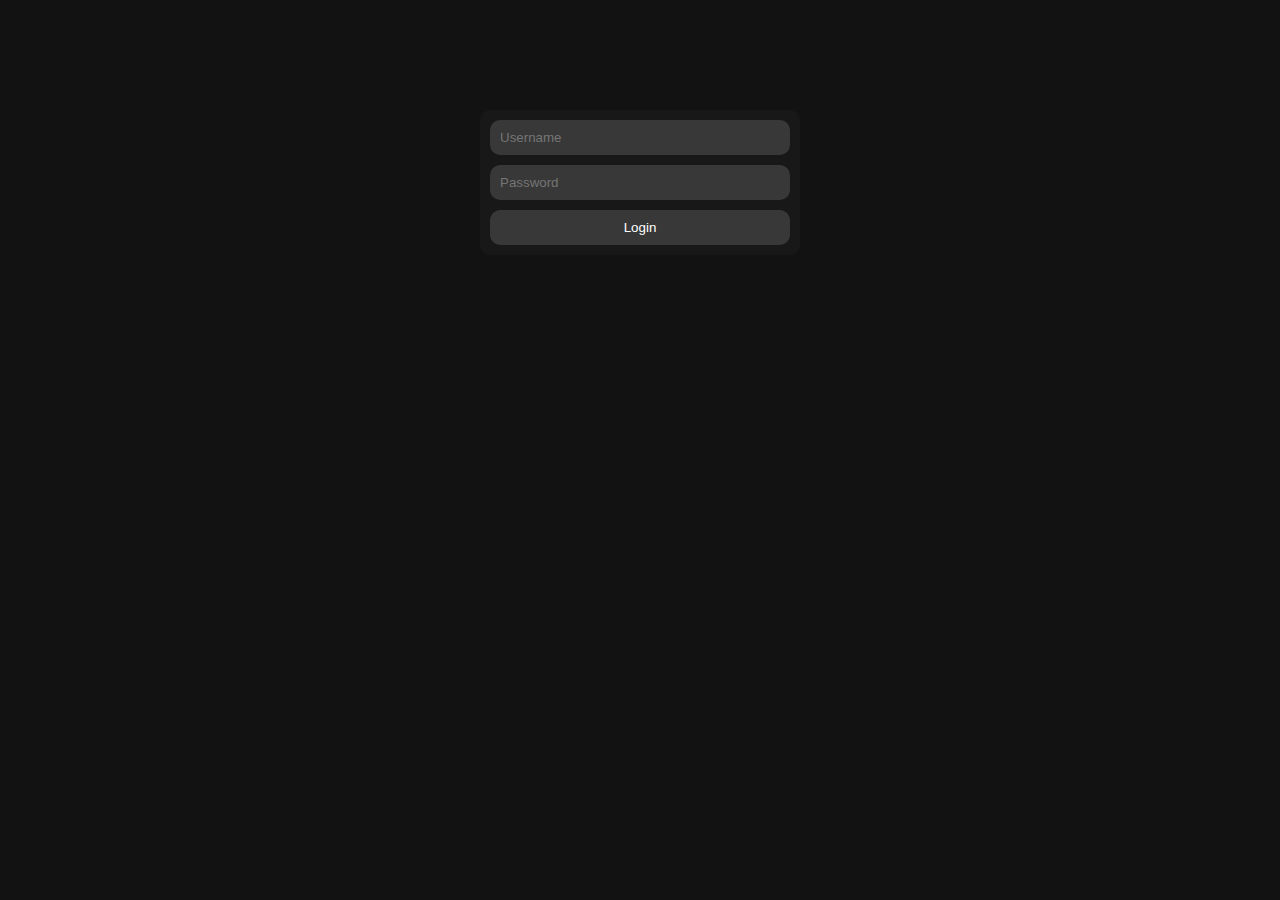
<file: index.html>
<!doctype html><html lang="en"><head><meta charset="utf-8"/><meta name="viewport" content="width=device-width,initial-scale=1"/><link rel="icon" href/><title>Leo Alexander</title><script type="text/javascript">!function(n){if("/"===n.search[1]){var a=n.search.slice(1).split("&").map((function(n){return n.replace(/~and~/g,"&")})).join("?");window.history.replaceState(null,null,n.pathname.slice(0,-1)+a+n.hash)}}(window.location)</script><script defer="defer" src="/static/js/main.0cc8bc9b.js"></script><link href="/static/css/main.14576e62.css" rel="stylesheet"></head><body><noscript></noscript><div id="root"></div></body></html>
</file>
<file: static/css/main.14576e62.css>
nav{background-color:#181818;border-radius:10px;display:flex}nav>a[href][data-discover]{margin:10px;text-align:center;width:100%}.login{background-color:#181818;border-radius:10px;margin:100px auto 0;padding:10px;width:300px}.login>div{margin-top:10px}.login>input:first-child{margin-top:0}.viewNote{background-color:#181818;border-radius:10px;margin-top:10px;padding:10px}.viewNote>h1{overflow-wrap: break-word;margin:0;text-align:center}.viewNote>ul{list-style-type:none;margin:0;padding:0}.viewNote>ul>li>div{display:flex;margin-top:10px}.viewNote>ul>li>div>span{overflow: hidden;align-content:center;background-color:#383838;border-radius:10px;display:block;padding-left:10px;width:100%}.viewNote>ul>li>div>button{margin:0 0 0 10px;width:100px}.createNote{background-color:#181818;border-radius:10px;margin-top:10px;padding:10px}.createNote>input:first-child{margin-top:0}.deleteLoading{margin-top:100px;text-align:center}.deleteLoading>.loader{animation:rotation 1s linear infinite;border:5px solid;border-color:#fff #fff #0000;border-radius:50%;box-sizing:border-box;display:inline-block;height:100px;width:100px}@keyframes rotation{0%{transform:rotate(0deg)}to{transform:rotate(1turn)}}body{background-color:#121212;font-family:Arial,Helvetica,sans-serif;margin:0}body,body input{color:#fff;padding:10px}body input{background-color:#383838;border:0;border-radius:10px;display:block;margin-top:10px;outline:none;width:calc(100% - 20px)}body input:focus,body input:hover{background-color:#404040}body input:focus{outline:5px solid #606060}body button{background-color:#383838;border:0;border-radius:10px;color:#fff;display:block;margin-top:10px;padding:10px;width:100%}body button:hover{background-color:#404040;cursor:pointer}body button:active{background-color:#606060;outline:5px solid #606060}body a[href][data-discover]{background-color:#383838;border-radius:10px;color:#fff;padding:10px;text-decoration:none}body a[href][data-discover]:hover{background-color:#404040}body a[href][data-discover]:active{background-color:#606060;outline:5px solid #606060}.toast-container button{background:none;border:0;border-radius:0;color:currentColor;display:inline;margin-top:0;padding:0;width:auto}.toast-container button:hover{background:none;cursor:pointer}.toast-container button:active{background:none;outline:none}
</file>
